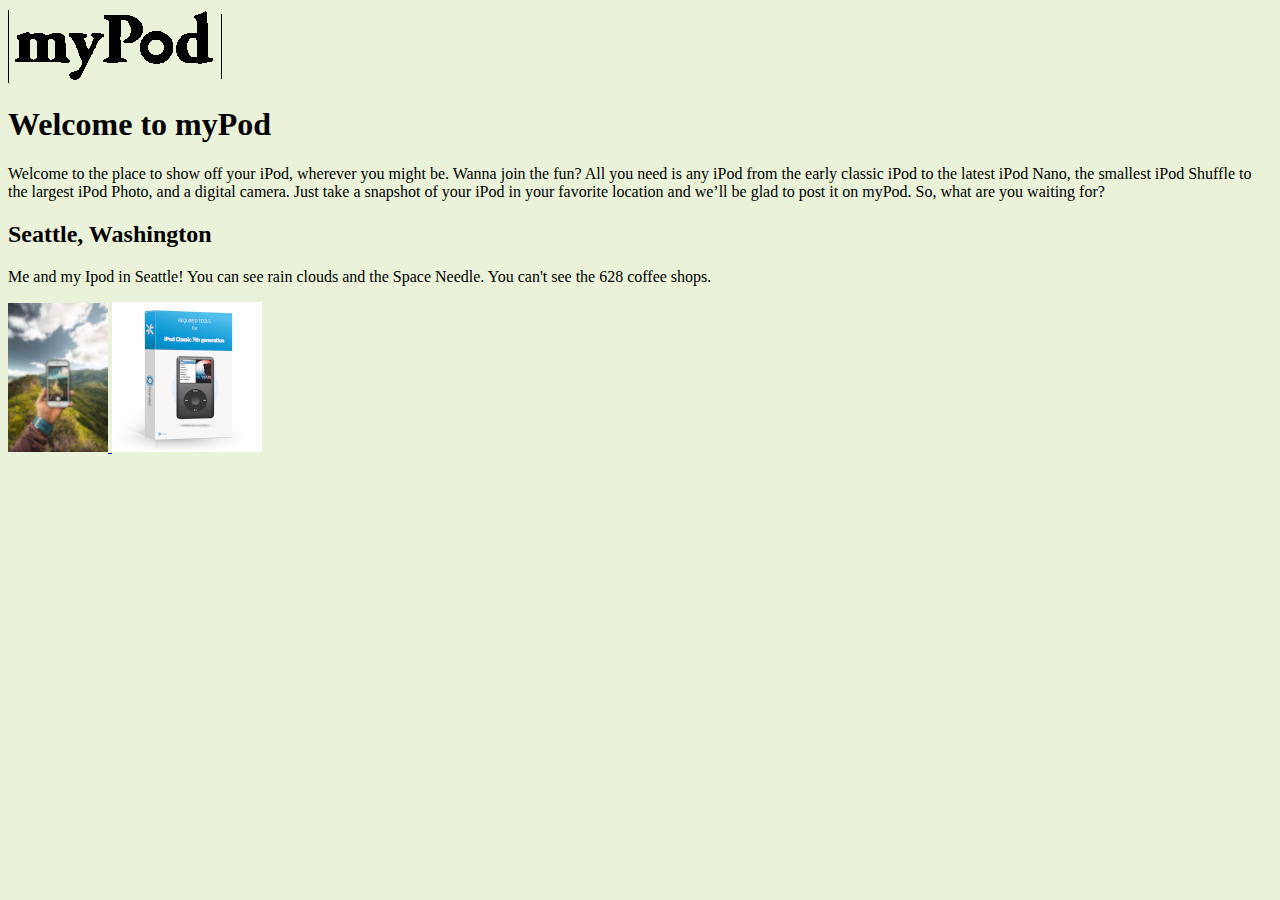
<file: mypod/index.html>
<!DOCTYPE html PUBLIC "-//W3C//DTD HTML 4.01 Transitional//EN">

<html>

<head>

<title>myPod</title>
<style type="text/css">
body {background-color: #eaf3da;}
</style>

</head>
<body>

<p>
<img src="logo/logo.gif" alt="myPod Logo">
</p>

<h1>Welcome to myPod</h1>
<p>
Welcome to the place to show off your iPod, wherever you might be. Wanna join the fun? All you need is any iPod from the early classic iPod to the latest iPod Nano, the smallest iPod Shuffle to the largest iPod Photo, and a digital camera. Just take a snapshot of your iPod in your favorite location and we’ll be glad to post it on myPod. So, what are you waiting for?
</p>

<h2>Seattle, Washington</h2>
<p>
Me and my Ipod in Seattle! You can see rain clouds and the Space Needle. You can't see the 628 coffee shops.
</p>

<p>
<a href="html/seatle1.html">
<img src="thumbnails/seatle1.png"
 alt="An Ipod in downtown">
</a>

<img src="thumbnails/ipod 770:770.jpeg" atl="Ipod pics sized">
</p>

</body>

</html>
</file>
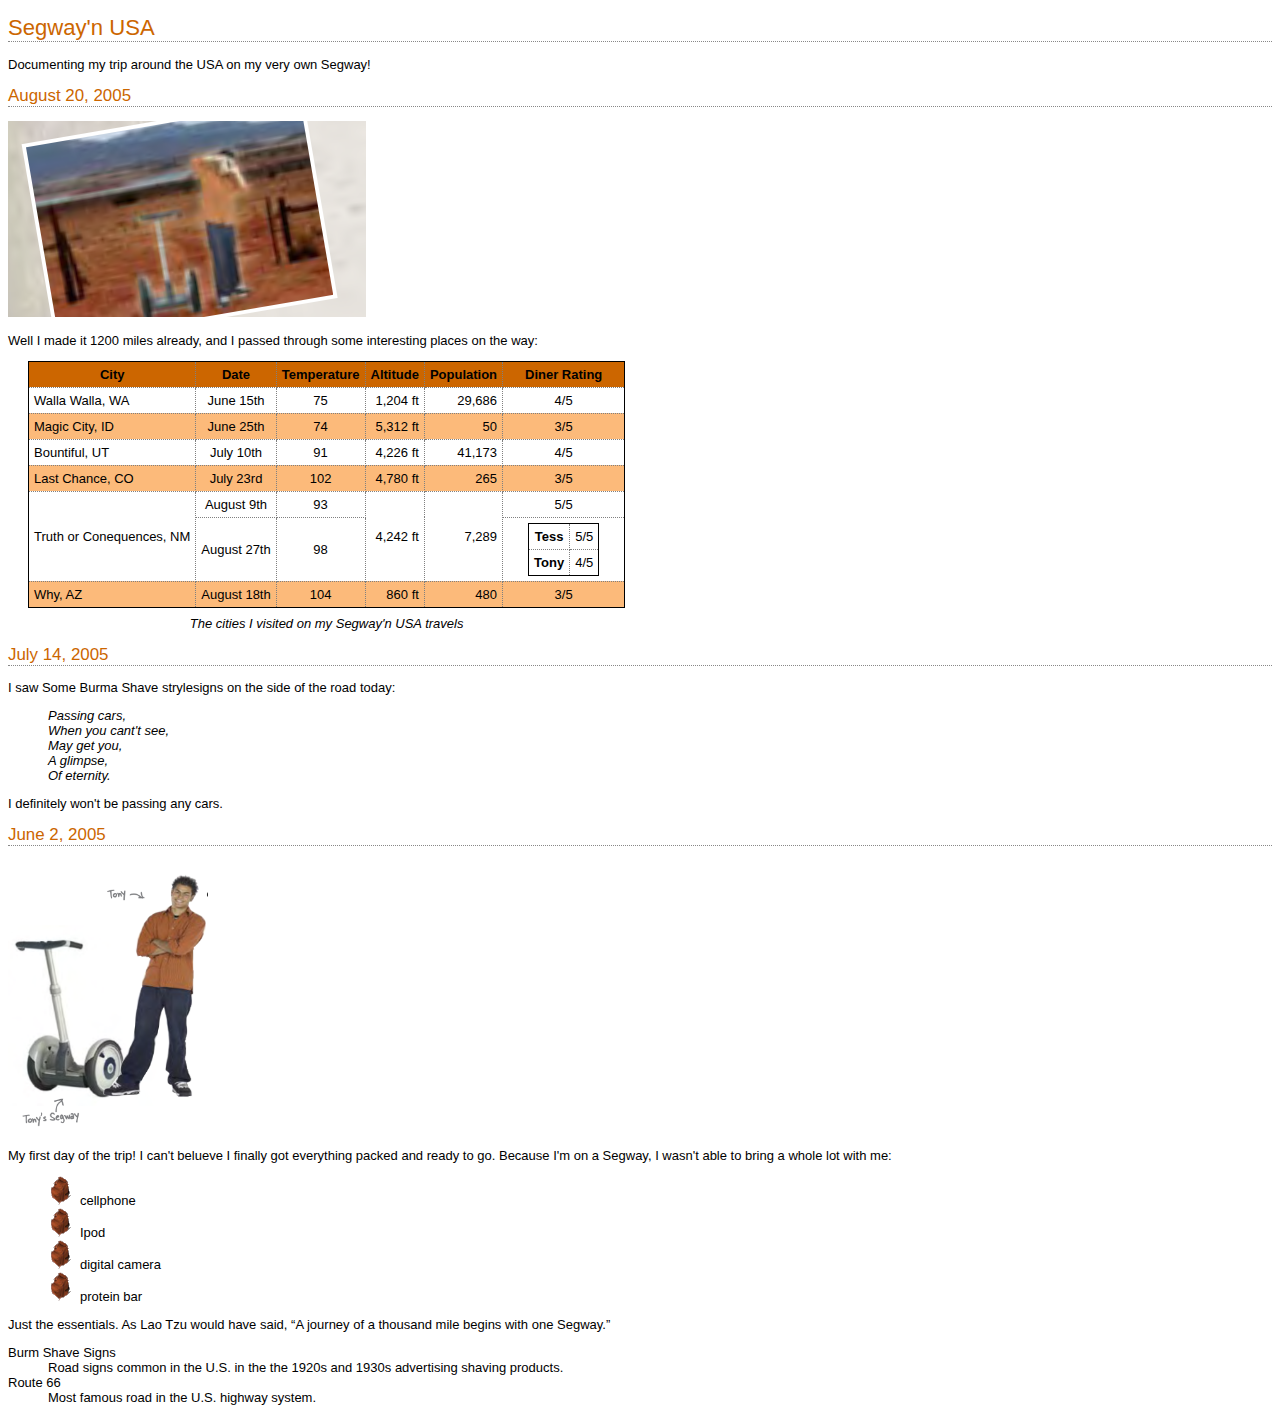
<file: journal/journal.html>
<!DOCTYPE html PUBLIC "-//W3C//DTD XHTML 1.0 Strict //EN"
 "http://www.w3.org/TR/xhtml1/DTD/xhtml1-strict.dtd">

<html xmlns="http://www.w3.org/1999/xhtml" lang="en" xml:lang="en">
 <head>
<meta http-equiv="Content-Type" content="text/html; charset=ISO-8859-1" />
<link type="text/css" rel="stylesheet" href="journal.css" />
  <title>My Trip Around USA on a Segway</title>
 </head>
 <body>
  <h1>Segway'n USA</h1>
   <p>
    Documenting my trip around the USA on my very own Segway!
   </p>

<h2>August 20, 2005</h2>

<img src="images/segway2.jpg" alt="Me and a seagway" />

   <p>
   Well I made it 1200 miles already, and I passed through some interesting places on the way: 
   </p>

<table summary="This table holds data about the cities I visited on my travels. I've included the date I was in each city, the temperature when I was there, and altitude and population of each city. I've also included a rating of the diners where I had lunch, on a scale from 1 to 5.">
 <caption>
 The cities I visited on my
Segway'n USA travels
</caption>
 <tr>
  <th>City</th>
  <th>Date</th>
  <th>Temperature</th>
  <th>Altitude</th>
  <th>Population</th>
  <th>Diner Rating</th>
 </tr>
 <tr>
  <td>Walla Walla, WA</td>
  <td class="textcenter">June 15th</td>
  <td class="textcenter">75</td>
  <td class="textright">1,204 ft</td>
  <td class="textright">29,686</td>
  <td class="textcenter">4/5</td>
 </tr>
 <tr>
  <td class="cellcolor">Magic City, ID</td>
  <td class="cellcolor textcenter">June 25th</td>
  <td class="cellcolor textcenter">74</td>
  <td class="cellcolor textright">5,312 ft</td>
  <td class="cellcolor textright">50</td>
  <td class="cellcolor textcenter">3/5</td>
 </tr>
 <tr>
  <td>Bountiful, UT</td>
  <td class="textcenter">July 10th</td>
  <td class="textcenter">91</td>
  <td class="textright">4,226 ft</td>
  <td class="textright">41,173</td>
  <td class="textcenter">4/5</td>
 </tr>
 <tr>
  <td class="cellcolor">Last Chance, CO</td>
  <td class="cellcolor textcenter">July 23rd</td>
  <td class="cellcolor textcenter">102</td>
  <td class="cellcolor textright">4,780 ft</td>
  <td class="cellcolor textright">265</td>
  <td class="cellcolor textcenter">3/5</td>
 </tr>
 <tr>
  <td rowspan="2">Truth or Conequences, NM</td>
  <td class="textcenter">August 9th</td>
  <td class="textcenter">93</td>
  <td rowspan="2" class="textright">4,242 ft</td>
  <td rowspan="2" class="textright">7,289</td>
  <td class="textcenter">5/5</td>
 </tr>
 <tr>
  <td class="textcenter">August 27th</td>
  <td class="textcenter">98</td>
  <td class="textcenter">
   <table>
    <tr>
     <th>Tess</th>
      <td>5/5</td>
    </tr>
    <tr>
     <th>Tony</th>
      <td>4/5</td>
    </tr>
   </table>
  </td>
 </tr>
 <tr>
  <td class="cellcolor">Why, AZ</td>
  <td class="cellcolor textcenter">August 18th</td>
  <td class="cellcolor textcenter">104</td>
  <td class="cellcolor textright">860 ft</td>
  <td class="cellcolor textright">480</td>
  <td class="cellcolor textcenter">3/5</td>
 </tr>
</table>

<h2>July 14, 2005</h2>

<p>
I saw Some Burma Shave strylesigns on the side of the road today: 
</p>

<blockquote> 
Passing cars,<br>
When you cant't see,<br> 
May get you,<br> 
A glimpse,<br> 
Of eternity.<br>
</blockquote> 

<p>
I definitely won't be passing any cars.
</p>

<h2>June 2, 2005</h2>

<img src="images/segway1.jpg" alt="Again me and seagway" width="200" />

<p>
My first day of the trip! I can't belueve I finally got everything packed and ready to go. Because I'm on a Segway, I wasn't able to bring a whole lot with me: 
</p>

<ul>
<li>cellphone</li> 
<li>Ipod</li> 
<li>digital camera</li>
<li>protein bar</li> 
</ul>

<p>
Just the essentials. As Lao Tzu would have said, <q>A journey of a thousand mile begins with one Segway.</q>
</p>

<dl>
<dt>Burm Shave Signs</dt>
<dd>Road signs common in the U.S. in the the 1920s and 1930s advertising shaving products. </dd>
<dt>Route 66</dt>
<dd>Most famous road in the U.S. highway system.</dd>
</dl>

</body>
</html>
</file>
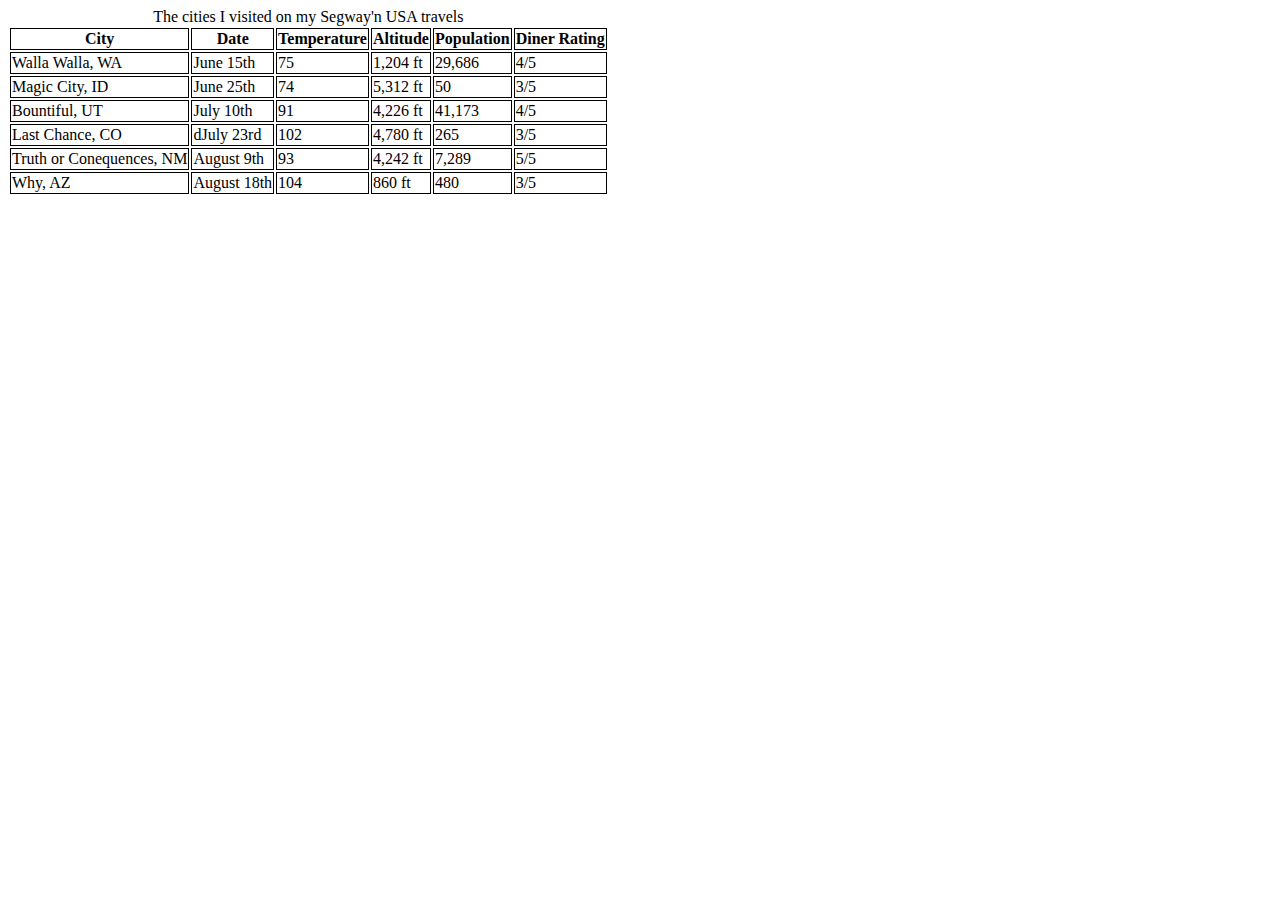
<file: journal/table.html>
<!DOCTYPE html PUBLIC "-//W3C//DTD XHTML 1.0 Strict//EN"
                      "http://www.w3.org/TR/xhtml1/DTD/xhtml1-strict.dtd">
<html xmlns="http://www.w3.org/1999/xhtml" lang="en" xml:lang="en">

<head>

<meta http-equiv="content-type" content="text/html; charset=ISO-8859-1" />

<style type="text/css">
 td, th {border: 1px solid black}
</style>

<title>Testing Tony's Travels</title>

</head>
<body>

<table summary="This table holds data about the cities I visited on my travels. I've included the date I was in each city, the temperature when I was there, and altitude and population of each city. I've also included a rating of the diners where I had lunch, on a scale from 1 to 5.">
 <caption>
 The cities I visited on my
Segway'n USA travels
</caption>
 <tr>
  <th>City</th>
  <th>Date</th>
  <th>Temperature</th>
  <th>Altitude</th>
  <th>Population</th>
  <th>Diner Rating</th>
 </tr>
 <tr>
  <td>Walla Walla, WA</td>
  <td>June 15th</td>
  <td>75</td>
  <td>1,204 ft</td>
  <td>29,686</td>
  <td>4/5</td>
 </tr>
 <tr>
  <td>Magic City, ID</td>
  <td>June 25th</td>
  <td>74</td>
  <td>5,312 ft</td>
  <td>50</td>
  <td>3/5</td>
 </tr>
<tr>
  <td>Bountiful, UT</td>
  <td>July 10th</td>
  <td>91</td>
  <td>4,226 ft</td>
  <td>41,173</td>
  <td>4/5</td>
 </tr>
<tr>
  <td>Last Chance, CO</td>
  <td>dJuly 23rd</td>
  <td>102</td>
  <td>4,780 ft</td>
  <td>265</td>
  <td>3/5</td>
 </tr>
<tr>
  <td>Truth or Conequences, NM</td>
  <td>August 9th</td>
  <td>93</td>
  <td>4,242 ft</td>
  <td>7,289</td>
  <td>5/5</td>
 </tr>
<tr>
  <td>Why, AZ</td>
  <td>August 18th</td>
  <td>104</td>
  <td>860 ft</td>
  <td>480</td>
  <td>3/5</td>
 </tr>

</table>

</body>
</html>
</file>
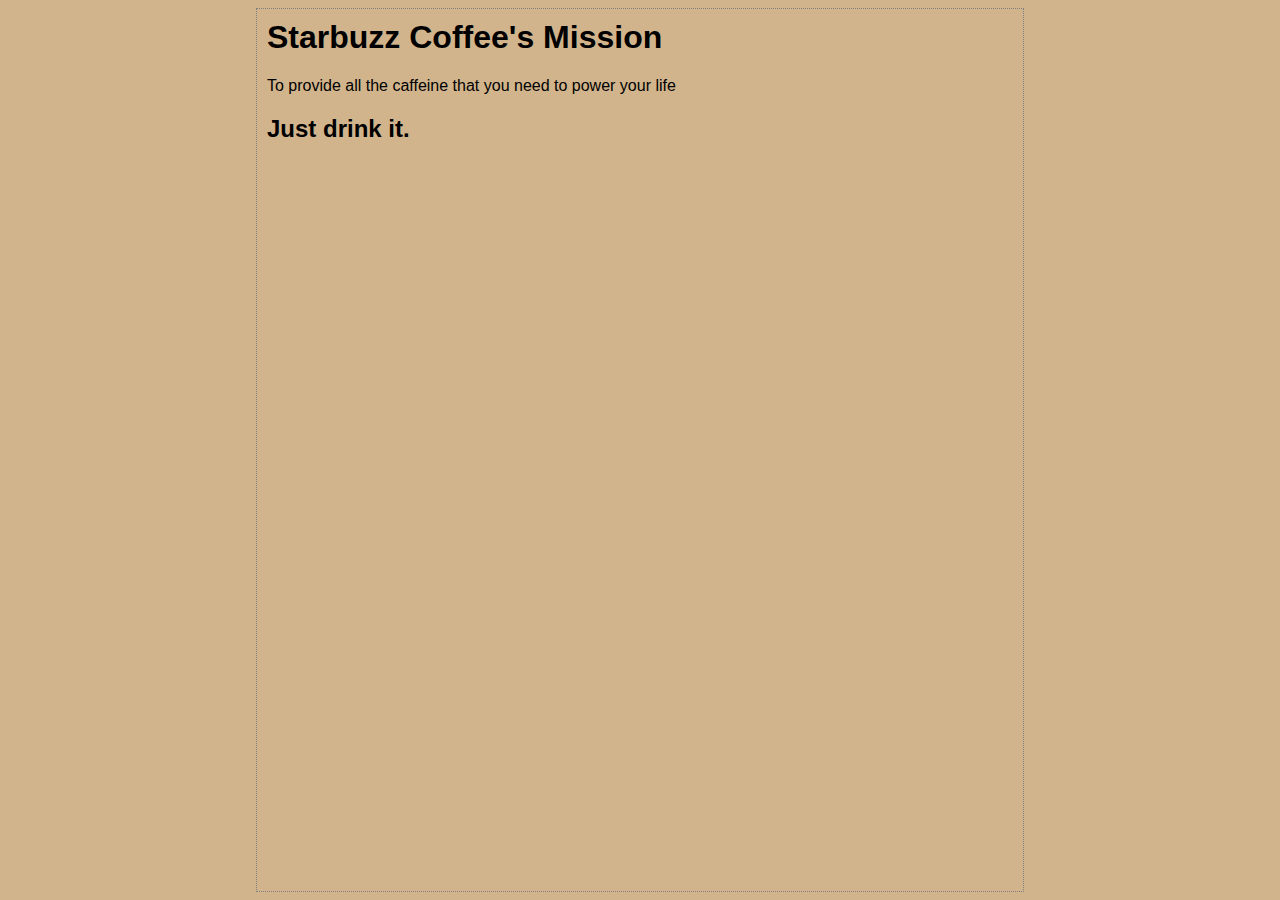
<file: starbuzz/mission.html>
<html> 

 <head>

  <title> Starbuzz Coffee's Mission </title>
  <style type="text/css">
   body {
         background-color: #d2b48c;
         margin-left: 20%;
         margin-right: 20%;
         border: 1px dotted gray;
         padding: 10px 10px 10px 10px;
         font-family: sans-serif;
}
  </style>
 </head>

 <body>

  <h1> Starbuzz Coffee's Mission </h1>

   <p> To provide all the caffeine that you need to power your life </p>

  <h2> Just drink it. </h2>

 </body>

</html>
</file>
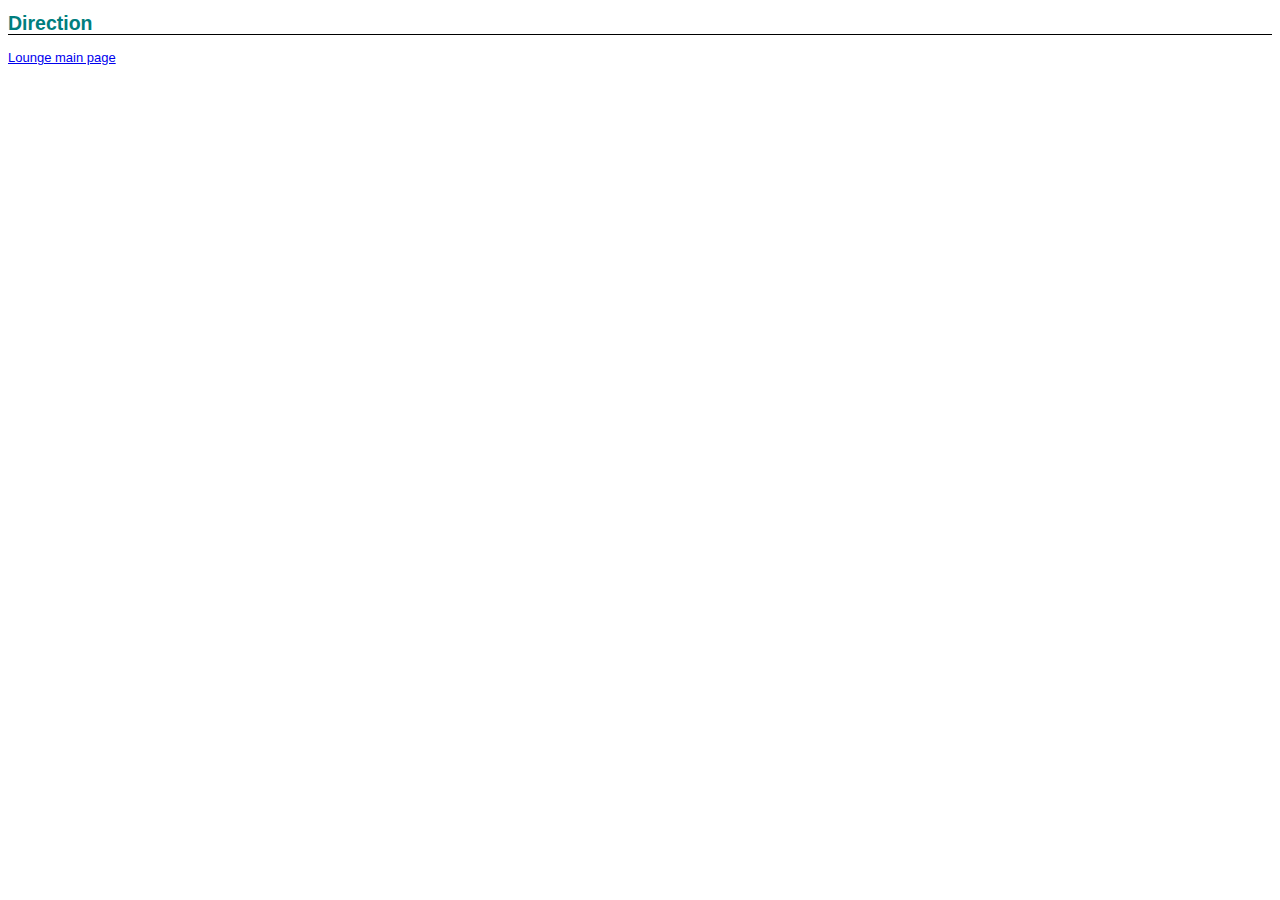
<file: lounge/about/directions.html>
<!DOCTYPE html PUBLIC "-//W3C DTD XHTML 1.0 Strict//EN" 
"http://www.w3.org/TR/xhtml1/DTD/xhtml-strict.dtd">
<html xmlns="http://www.w3.org/1999/xhtml" lang="en" xml:lang="en">

<head>
<meta http-equiv="Content-Type" content="text/htmli"; charset=ISO-8859-1" />
<title>Lounge direction</title>
<link type="text/css" rel="stylesheet" href="../lounge.css" />
</head>

<body>

<h1>Direction</h1>

<a href="../lounge.html">Lounge main page</a>

</body>

</html>
</file>
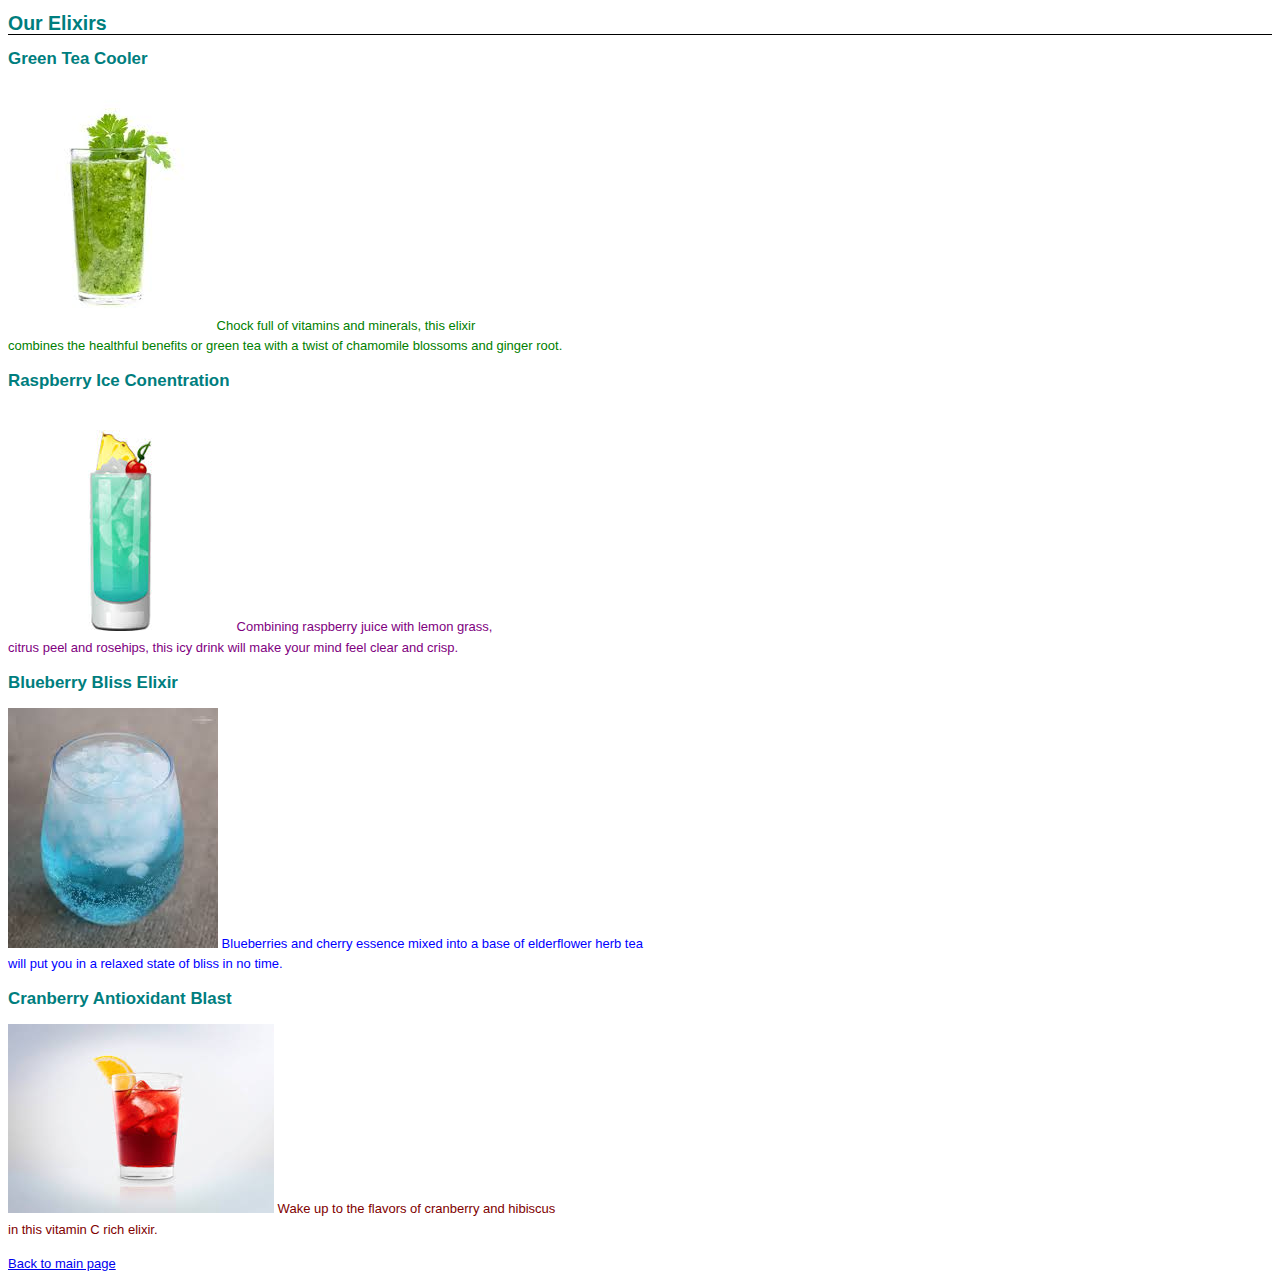
<file: lounge/beverages/elixir.html>
<!DOCTYPE html PUBLIC "-//W3CDTD XHTML 1.0 Strict//EN"
"http://www.w3.org/TR/xhtml1/DTD/xhtml1-strict.dtd">
<html xmlns="http://www.w3.org/1999/xhtml" lang="en" xml:lang="en">

<head>
<meta http-equiv="Content-Type" content="text/html; charset=ISO-8859-1" />

<title>Elixirs</title>
<link type="text/css" rel="stylesheet" href="../lounge.css" />
</head>

<body>

<h1>Our Elixirs</h1>

<h2>Green Tea Cooler</h2>

<p class="greentea">
<img src="../images/green.jpg" alt="green" />
Chock full of vitamins and minerals, this elixir <br />
combines the healthful benefits or green tea with
a twist of chamomile blossoms and ginger root.
</p>

<h2>Raspberry Ice Conentration</h2>

<p class="lightblue">
<img src="../images/lightblue.jpg" alt="lightblue" />
Combining raspberry juice with lemon grass,<br>
citrus peel and rosehips, this icy drink
will make your mind feel clear and crisp.
</p>

<h2>Blueberry Bliss Elixir</h2>

<p class="blue">
<img src="../images/blue.jpg" alt="blue" />
Blueberries and cherry essence mixed into a base of elderflower herb tea <br> will put you in a relaxed state of bliss in no time.
</p>

<h2>Cranberry Antioxidant Blast</h2>

<p>
<img src="../images/red.jpg" alt="red" />
Wake up to the flavors of cranberry and hibiscus <br>
in this vitamin C rich elixir.
</p>

<a href="../lounge.html">Back to main page</a>

</body>

</html>
</file>
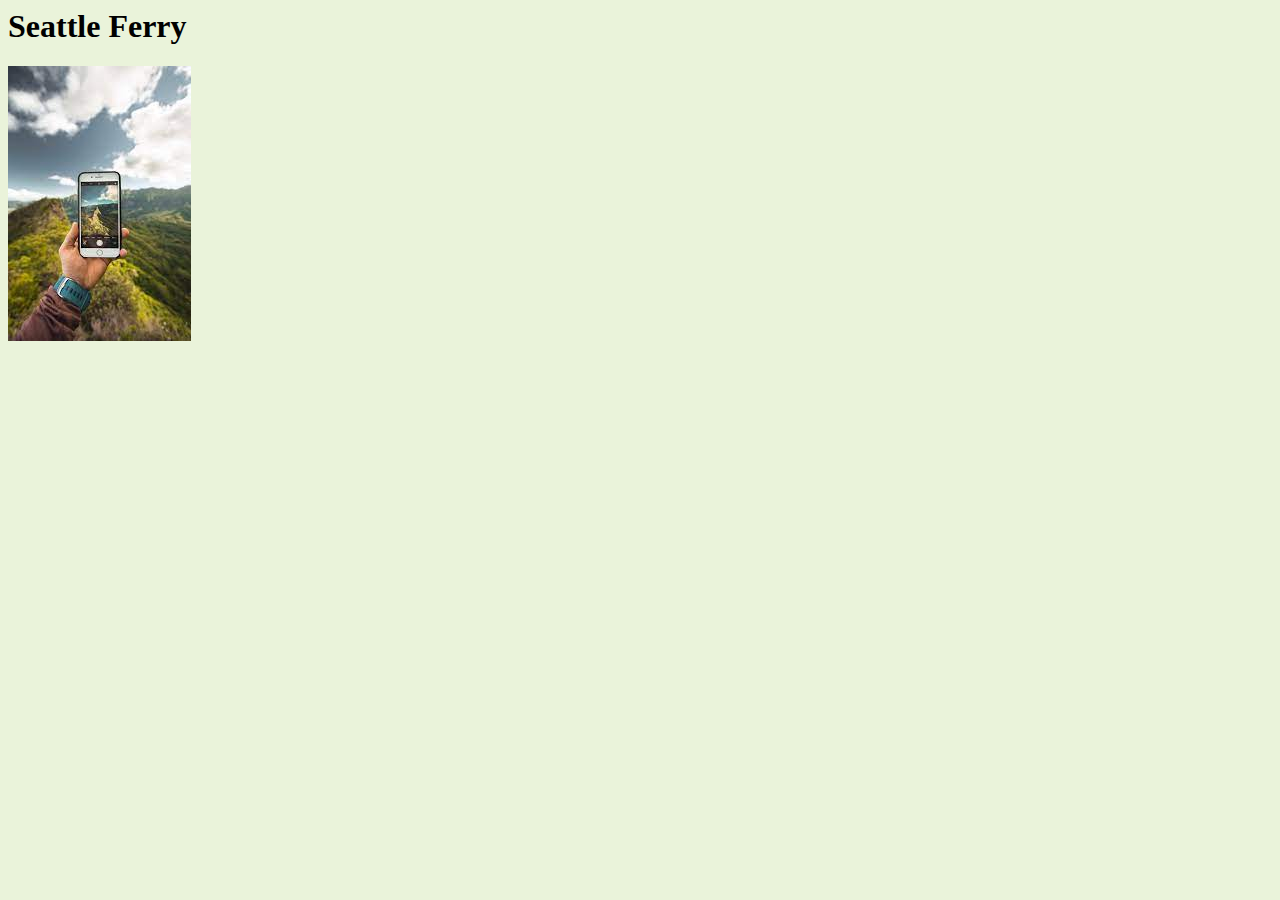
<file: mypod/html/seatle1.html>
<html>
<title>myPod: Seatle Ferry</title>
<style type="text/css"> body { background-color: #eaf3da; } </style>
<body>
<h1>Seattle Ferry</h1>
<p>
<img src="../photos/seatle1.jpg" alt="An Ipod on the Seatle ferry">
</p>
</body>
</html>
</file>
<file: journal/journal.css>
body {
    font-family: Verdana, 
                 Geneva, 
                 Arial, 
                 sans-sefir; 
    font-size:   small;
}

h1 {font-size: 170%;}

h2 {font-size: 130%;}

h1, h2 {
    font-weight:   normal;
    color:         #cc6600;
    border-bottom: thin 
                   dotted 
                   #888888;
}

blockquote {font-style: italic;}

table {
    margin: 0 20px 0 20px;
    border: thin
            solid
            black;
    caption-side: bottom;
    border-collapse: collapse;
    
}

td, th {
    border: thin
            dotted
            gray;
    padding: 5px;
}

th {
    background-color: #cc6600;
}

.cellcolor {
    background-color: #fcba7a;
}

.textcenter {
   text-align: center;
}

.textright {
    text-align: right;
}

table table th {
  background-color: white;
}

caption {
font-style:  italic;
padding-top: 8px;
}

li {
  list-style-image: url(images/backpak.gif);
  list-style-position: inside;
}
 /* padding-top: 5px;
  margin-left: 20px;
}*/
</file>
<file: lounge/lounge.css>
body {font: small/1.6em Verdana, Helvetica, Arial, sans-serif;}

h1, h2 {color: #007e7e;}
h1 {font-size: 150%;
    border-bottom: 1px solid black;}
h2 {font-size: 130%;}

#guarantee {line-height: 1.9em;
            font-color: #444444;
            font-family: Georgia, "Times New Roman",
            Times,serif;

            border: dashed medium white;

            padding: 25px;
            padding-left: 80px;

            margin: 30px;
            margin-right: 300px;
            
            background: #a7cece url(images/littlestar2.gif) no-repeat;
            background-position: top 10px left 10px;
            background-size: 50px;
            }

#elixirs {      
          border: thin solid #007e7e;
                /*width style color*/

          width: 200px;
          
          padding: 20px;
   
          margin: 0px 20px 30px 10px;  
             /*TOP, RIGHT, BOTTOM, LEFT */
 
          text-align:  center;
          line-height: 1;
          
          background: url(images/coctail.gif) repeat-x;
          background-size: 30px;
        
          float: right;
          }
          
#elixirs h2 {color: black;}
#elixirs h3 {color: #d12c47;}

#elixirs a:link {color: #007e7e;}
#elixirs a:visited {color: #333333;}
#elixirs a:hover {background: #f88396; 
                  color: #0d5353;}

.cd {font-style: italic;}
.artist {font-weight: bold;}

#footer {
         font-size: 50%;
         text-align: center;
         line-height: normal;
         margin-top: 30px;
         float: bottom;
         }
p {color: maroon;}
em {font-family: sans-serif;}



/*Elixir part */
p.blue {color: blue}
p.greentea {color: green}
p.lightblue {color: purple}
</file>
